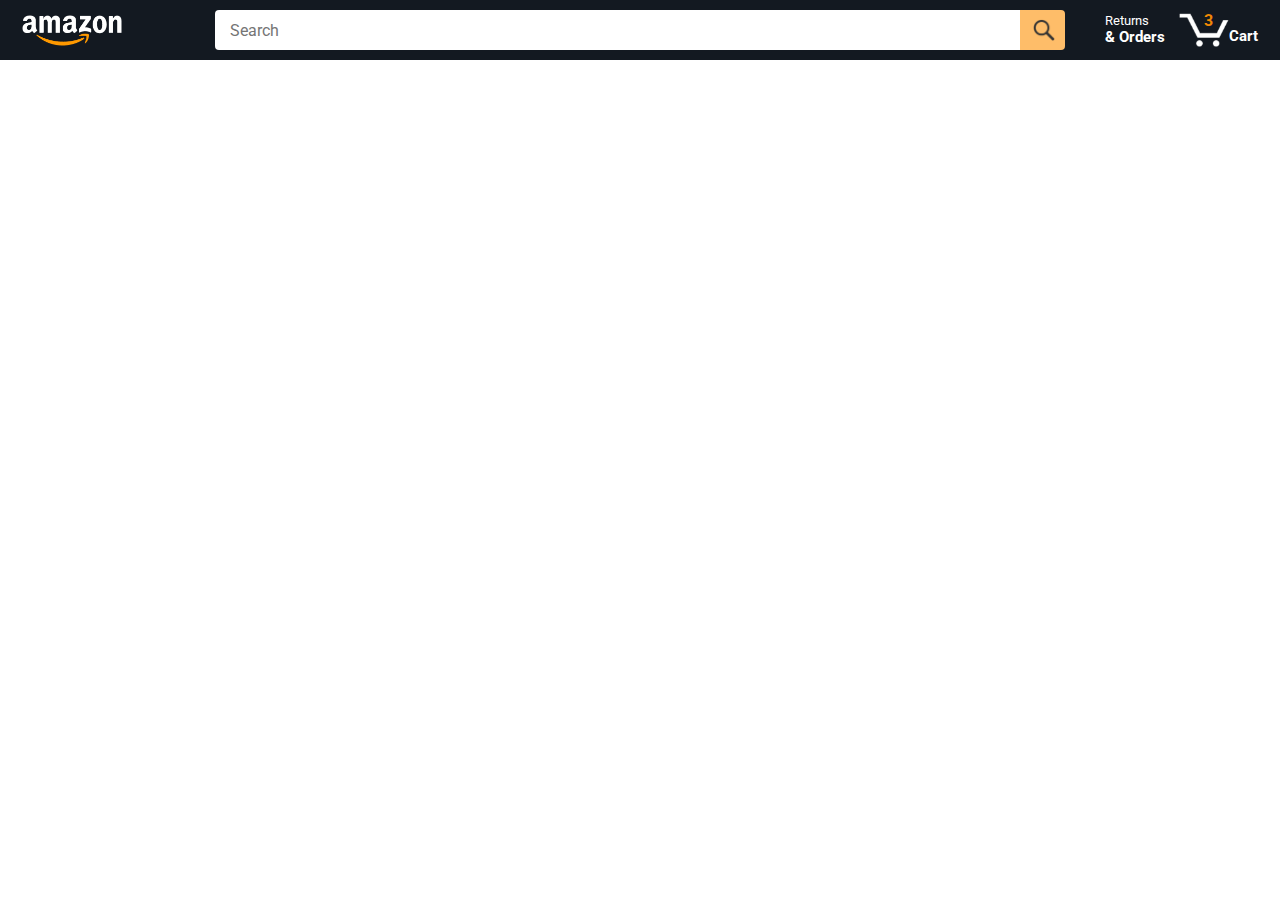
<file: index.html>
<!DOCTYPE html>
<html>
  <head>
    <title>Amazon Project</title>

    <!-- This code is needed for responsive design to work.
      (Responsive design = make the website look good on
      smaller screen sizes like a phone or a tablet). -->
    <meta name="viewport" content="width=device-width, initial-scale=1">

    <!-- Load a font called Roboto from Google Fonts. -->
    <link rel="preconnect" href="https://fonts.googleapis.com">
    <link rel="preconnect" href="https://fonts.gstatic.com" crossorigin>
    <link href="https://fonts.googleapis.com/css2?family=Roboto:wght@400;500;700&display=swap" rel="stylesheet">

    <!-- Here are the CSS files for this page. -->
    <link rel="stylesheet" href="styles/shared/general.css">
    <link rel="stylesheet" href="styles/shared/amazon-header.css">
    <link rel="stylesheet" href="styles/pages/amazon.css">
  </head>
  <body>
    <div class="amazon-header">
      <div class="amazon-header-left-section">
        <a href="amazon.html" class="header-link">
          <img class="amazon-logo"
            src="amazon-logo-white.png">
          <img class="amazon-mobile-logo"
            src="amazon-mobile-logo-white.png">
        </a>
      </div>

      <div class="amazon-header-middle-section">
        <input class="search-bar js-search-bar" type="text" placeholder="Search">

        <button class="search-button js-search-button">
          <img class="search-icon" src="icons/search-icon.png">
        </button>
      </div>

      <div class="amazon-header-right-section">
        <a class="orders-link header-link" href="orders.html">
          <span class="returns-text">Returns</span>
          <span class="orders-text">& Orders</span>
        </a>

        <a class="cart-link header-link" href="checkout.html">
          <img class="cart-icon" src="icons/cart-icon.png">
          <div class="cart-quantity js-cart-quantity"></div>
          <div class="cart-text">Cart</div>
        </a>
      </div>
    </div>
    
    <div class="main">
      <div class="products-grid">
      </div>
    </div>
    <script type="module" src="scripts/amazon.js"></script>
  </body>
</html>
</file>
<file: styles/shared/general.css>
body {
  font-family: Roboto, Arial;
  color: rgb(33, 33, 33);
  /* The <body> element has a default margin of 8px
     on all sides. This removes the default margins. */
  margin: 0;
}

/* <p> elements have a default margin on the top
   and bottom. This removes the default margins. */
p {
  margin: 0;
}

button {
  cursor: pointer;
}

select {
  cursor: pointer;
}

input, select, button {
  font-family: Roboto, Arial;
}

.button-primary {
  color: rgb(33, 33, 33);
  background-color: rgb(255, 216, 20);
  border: 1px solid rgb(252, 210, 0);
  border-radius: 8px;
  cursor: pointer;
  box-shadow: 0 2px 5px rgba(213, 217, 217, 0.5);
}

.button-primary:hover {
  background-color: rgb(247, 202, 0);
  border: 1px solid rgb(242, 194, 0);
}

.button-primary:active {
  background: rgb(255, 216, 20);
  border-color: rgb(252, 210, 0);
  box-shadow: none;
}

.button-secondary {
  color: rgb(33, 33, 33);
  background: white;
  border: 1px solid rgb(213, 217, 217);
  border-radius: 8px;
  cursor: pointer;
  box-shadow: 0 2px 5px rgba(213, 217, 217, 0.5);
}

.button-secondary:hover {
  background-color: rgb(247, 250, 250);
}

.button-secondary:active {
  background-color: rgb(237, 253, 255);
  box-shadow: none;
}

/* These styles will limit text to 2 lines. Anything
   beyond 2 lines will be replaced with "..."
   You can find this code by using an A.I. tool or by
   searching in Google.
   https://css-tricks.com/almanac/properties/l/line-clamp/ */
.limit-text-to-2-lines {
  display: -webkit-box;
  -webkit-line-clamp: 2;
  -webkit-box-orient: vertical;
  overflow: hidden;
}

.link-primary {
  color: rgb(1, 124, 182);
  cursor: pointer;
}

.link-primary:hover {
  color: rgb(196, 80, 0);
}

/* Styles for dropdown selectors. */
select {
  color: rgb(33, 33, 33);
  background-color: rgb(240, 240, 240);
  border: 1px solid rgb(213, 217, 217);
  border-radius: 8px;
  padding: 3px 5px;
  font-size: 15px;
  cursor: pointer;
  box-shadow: 0 2px 5px rgba(213, 217, 217, 0.5);
}

select:focus,
input:focus {
  outline: 2px solid rgb(255, 153, 0);
}
</file>
<file: styles/shared/amazon-header.css>
.amazon-header {
  background-color: rgb(19, 25, 33);
  color: white;
  padding-left: 15px;
  padding-right: 15px;

  display: flex;
  align-items: center;
  justify-content: space-between;

  position: fixed;
  top: 0;
  left: 0;
  right: 0;
  height: 60px;
}

.amazon-header-left-section {
  width: 180px;
}

@media (max-width: 800px) {
  .amazon-header-left-section {
    width: unset;
  }
}

.header-link {
  display: inline-block;
  padding: 6px;
  border-radius: 2px;
  cursor: pointer;
  text-decoration: none;
  border: 1px solid rgba(0, 0, 0, 0);
}

.header-link:hover {
  border: 1px solid white;
}

.amazon-logo {
  width: 100px;
  margin-top: 5px;
}

.amazon-mobile-logo {
  display: none;
}

@media (max-width: 575px) {
  .amazon-logo {
    display: none;
  }

  .amazon-mobile-logo {
    display: block;
    height: 35px;
    margin-top: 5px;
  }
}

.amazon-header-middle-section {
  flex: 1;
  max-width: 850px;
  margin-left: 10px;
  margin-right: 10px;
  display: flex;
}

.search-bar {
  flex: 1;
  width: 0;
  font-size: 16px;
  height: 38px;
  padding-left: 15px;
  border: none;
  border-top-left-radius: 4px;
  border-bottom-left-radius: 4px;
  border-top-right-radius: 0;
  border-bottom-right-radius: 0;
}

.search-button {
  background-color: rgb(254, 189, 105);
  border: none;
  width: 45px;
  height: 40px;
  border-top-right-radius: 4px;
  border-bottom-right-radius: 4px;
  flex-shrink: 0;
}

.search-icon {
  height: 22px;
  margin-left: 2px;
  margin-top: 3px;
}

.amazon-header-right-section {
  width: 180px;
  flex-shrink: 0;
  display: flex;
  justify-content: end;
}

.orders-link {
  color: white;
}

.returns-text {
  display: block;
  font-size: 13px;
}

.orders-text {
  display: block;
  font-size: 15px;
  font-weight: 700;
}

.cart-link {
  color: white;
  display: flex;
  align-items: center;
  position: relative;
}

.cart-icon {
  width: 50px;
}

.cart-text {
  margin-top: 12px;
  font-size: 15px;
  font-weight: 700;
}

.cart-quantity {
  color: rgb(240, 136, 4);
  font-size: 16px;
  font-weight: 700;

  position: absolute;
  top: 4px;
  left: 22px;
  
  width: 26px;
  text-align: center;
}
</file>
<file: styles/pages/amazon.css>
.main {
  margin-top: 60px;
}

.products-grid {
  display: grid;

  /* - In CSS Grid, 1fr means a column will take up the
       remaining space in the grid.
     - If we write 1fr 1fr ... 1fr; 8 times, this will
       divide the grid into 8 columns, each taking up an
       equal amount of the space.
     - repeat(8, 1fr); is a shortcut for repeating "1fr"
       8 times (instead of typing out "1fr" 8 times).
       repeat(...) is a special property that works with
       display: grid; */
  grid-template-columns: repeat(8, 1fr);
}

/* @media is used to create responsive design (making the
   website look good on any screen size). This @media
   means when the screen width is 2000px or less, we
   will divide the grid into 7 columns instead of 8. */
@media (max-width: 2000px) {
  .products-grid {
    grid-template-columns: repeat(7, 1fr);
  }
}

/* This @media means when the screen width is 1600px or
   less, we will divide the grid into 6 columns. */
@media (max-width: 1600px) {
  .products-grid {
    grid-template-columns: repeat(6, 1fr);
  }
}

@media (max-width: 1300px) {
  .products-grid {
    grid-template-columns: repeat(5, 1fr);
  }
}

@media (max-width: 1000px) {
  .products-grid {
    grid-template-columns: repeat(4, 1fr);
  }
}

@media (max-width: 800px) {
  .products-grid {
    grid-template-columns: repeat(3, 1fr);
  }
}

@media (max-width: 575px) {
  .products-grid {
    grid-template-columns: repeat(2, 1fr);
  }
}

@media (max-width: 450px) {
  .products-grid {
    grid-template-columns: 1fr;
  }
}

.product-container {
  padding-top: 40px;
  padding-bottom: 25px;
  padding-left: 25px;
  padding-right: 25px;

  border-right: 1px solid rgb(231, 231, 231);
  border-bottom: 1px solid rgb(231, 231, 231);

  display: flex;
  flex-direction: column;
}

.product-image-container {
  display: flex;
  justify-content: center;
  align-items: center;

  height: 180px;
  margin-bottom: 20px;
}

.product-image {
  /* Images will overflow their container by default. To
    prevent this, we set max-width and max-height to 100%
    so they stay inside their container. */
  max-width: 100%;
  max-height: 100%;
}

.product-name {
  height: 40px;
  margin-bottom: 5px;
}

.product-rating-container {
  display: flex;
  align-items: center;
  margin-bottom: 10px;
}

.product-rating-stars {
  width: 100px;
  margin-right: 6px;
}

.product-rating-count {
  color: rgb(1, 124, 182);
  cursor: pointer;
  margin-top: 3px;
}

.product-price {
  font-weight: 700;
  margin-bottom: 10px;
}

.product-quantity-container {
  margin-bottom: 17px;
}

.product-spacer {
  flex: 1;
}

.added-to-cart {
  color: rgb(6, 125, 98);
  font-size: 16px;

  display: flex;
  align-items: center;
  margin-bottom: 8px;

  /* At first, the "Added to cart" message will
     be invisible. Use JavaScript to change the
     opacity and make it visible. */
  opacity: 0;
}

.added-to-cart img {
  height: 20px;
  margin-right: 5px;
}

.add-to-cart-button {
  width: 100%;
  padding: 8px;
  border-radius: 50px;
}
</file>
